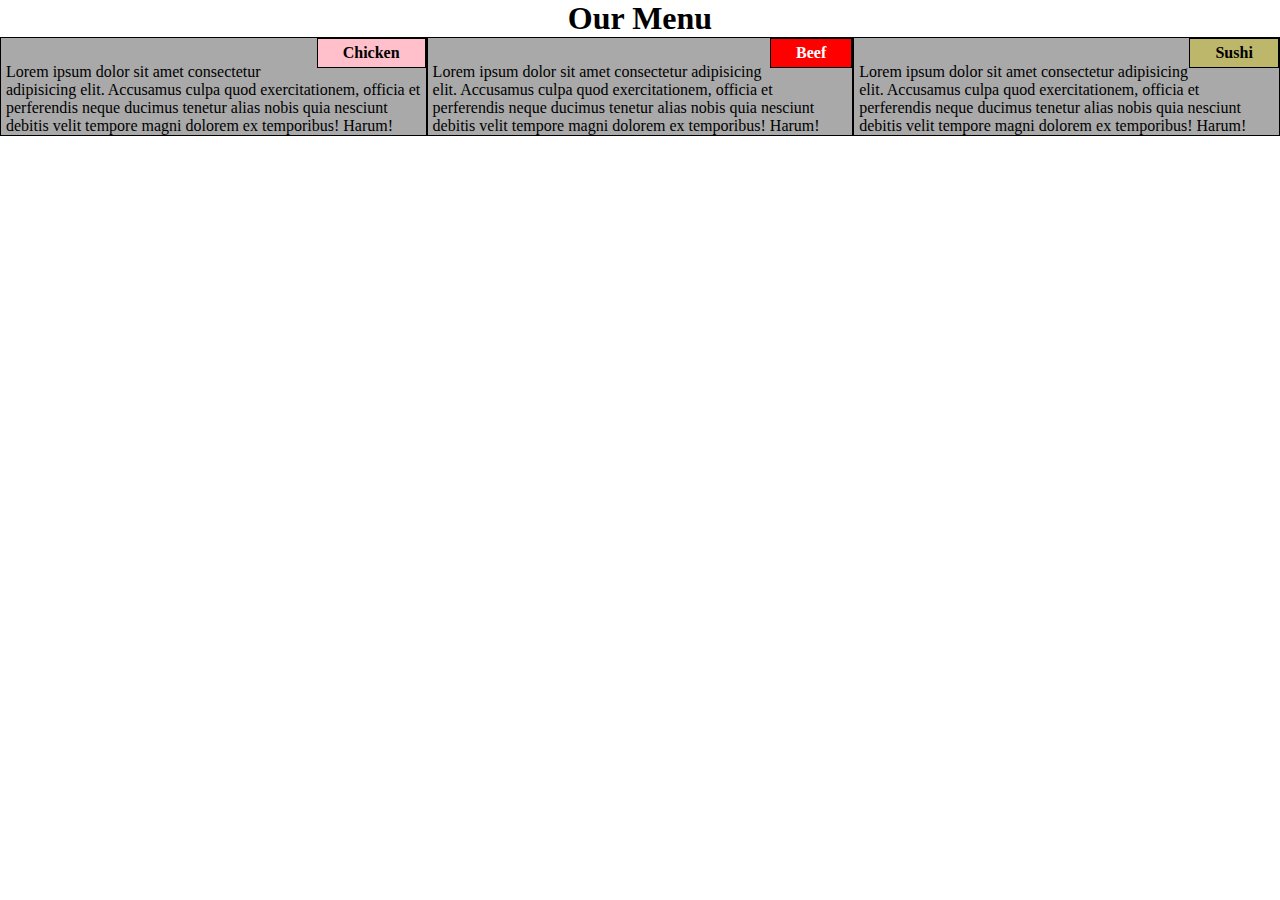
<file: module2-solution/index.html>
<!DOCTYPE html>
<html lang="en">
<head>
    <meta charset="UTF-8">
    <meta http-equiv="X-UA-Compatible" content="IE=edge">
    <meta name="viewport" content="width=device-width, initial-scale=1.0">
    <link rel="stylesheet" href="css/style.css">
    <title>Document</title>
</head>
<body>
    <h1>Our Menu</h1>
    <div class="div">
        <div class="col-lg-4 col-md-6 col-sm-12">
            <div id="chicken" class="head">Chicken</div>
            <p>Lorem ipsum dolor sit amet consectetur adipisicing elit. Accusamus culpa quod exercitationem, officia et perferendis neque ducimus tenetur alias nobis quia nesciunt debitis velit tempore magni dolorem ex temporibus! Harum!</p>
        </div>
        <div class="col-lg-4 col-md-6 col-sm-12">
            <div id="beef" class="head">Beef</div>
            <p>Lorem ipsum dolor sit amet consectetur adipisicing elit. Accusamus culpa quod exercitationem, officia et perferendis neque ducimus tenetur alias nobis quia nesciunt debitis velit tempore magni dolorem ex temporibus! Harum!</p>
        </div>
        <div class="col-lg-4 col-md-12 col-sm-12">
            <div id="sushi" class="head">Sushi</div>
            <p>Lorem ipsum dolor sit amet consectetur adipisicing elit. Accusamus culpa quod exercitationem, officia et perferendis neque ducimus tenetur alias nobis quia nesciunt debitis velit tempore magni dolorem ex temporibus! Harum!</p>
        </div>
    </div>    
</body>
</html>
</file>
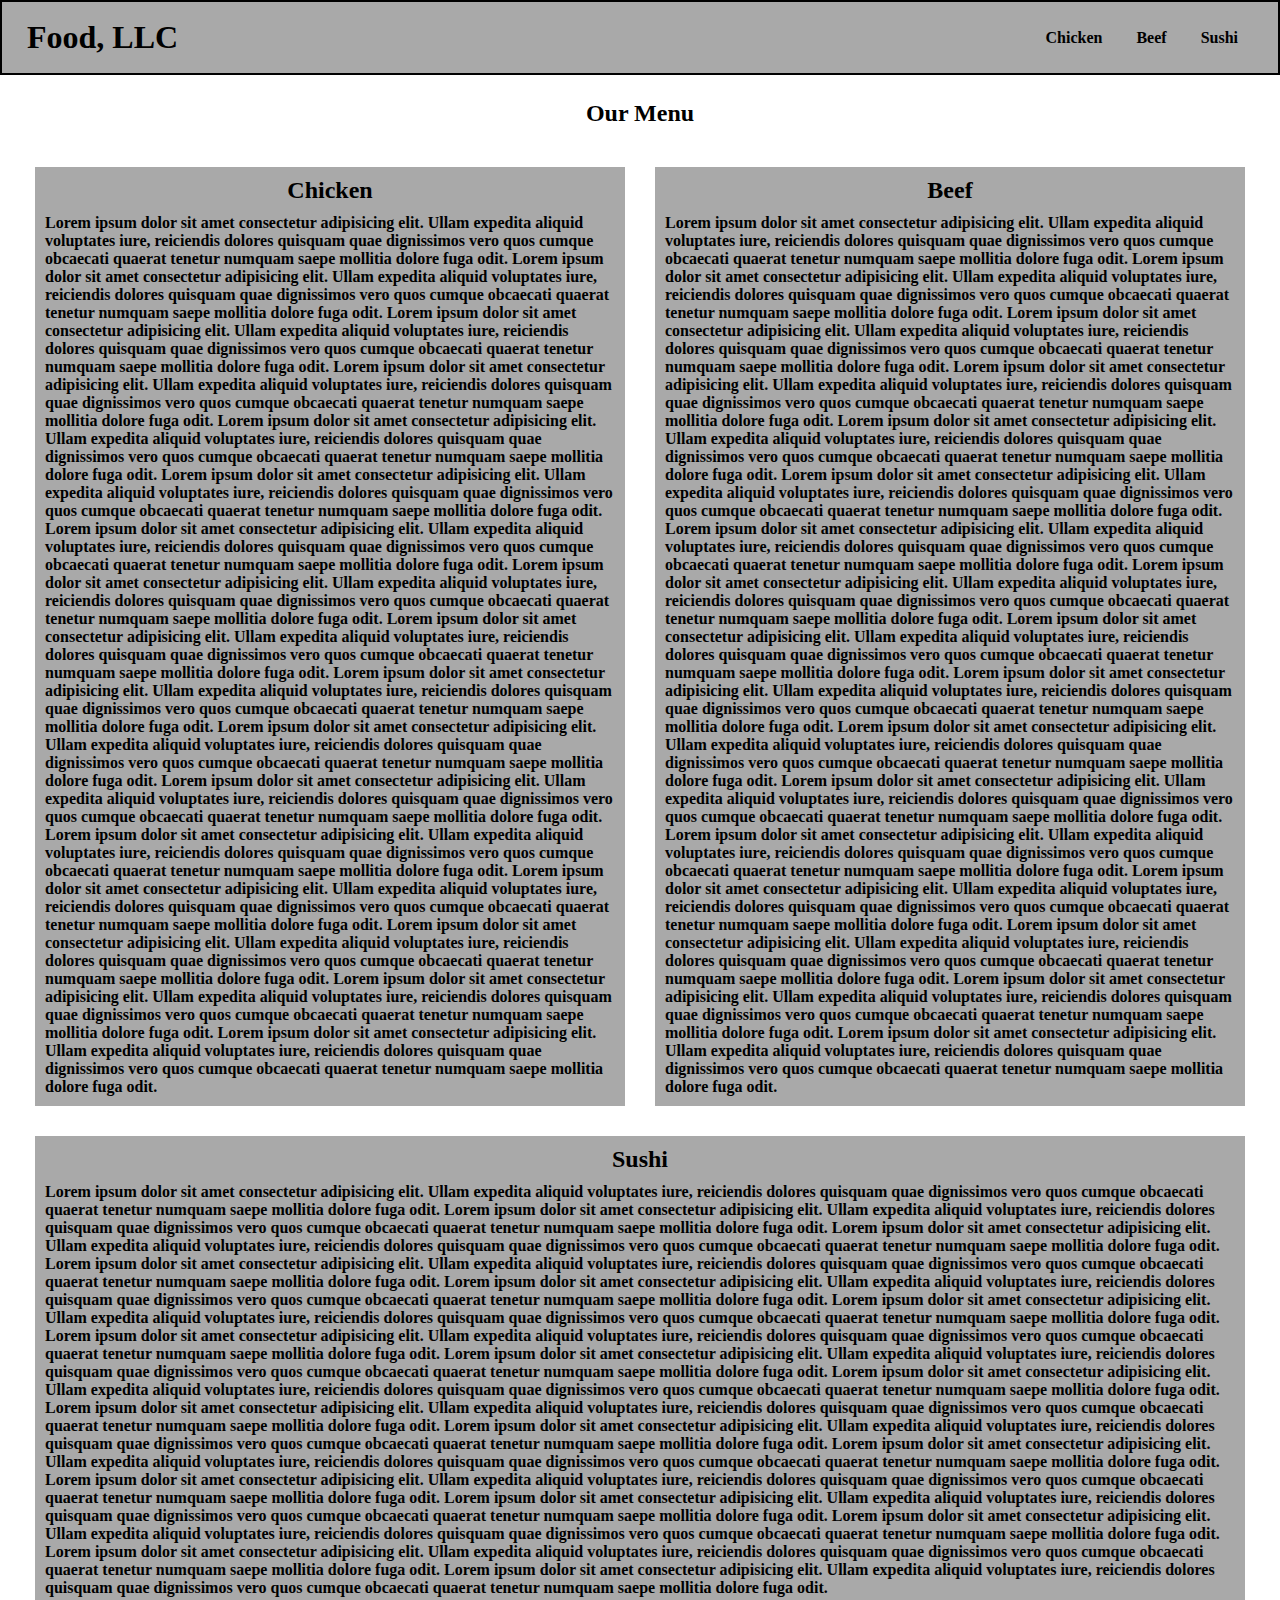
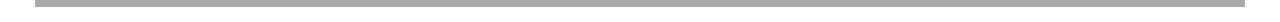
<file: module3-solution/mod3-solution-optional-without-bootstrap/index.html>
<!DOCTYPE html>
<html lang="en">
<head>
    <meta charset="UTF-8">
    <meta http-equiv="X-UA-Compatible" content="IE=edge">
    <meta name="viewport" content="width=device-width, initial-scale=1.0">
    <link rel="stylesheet" href="style.css">
    <link href='https://unpkg.com/boxicons@2.1.4/css/boxicons.min.css' rel='stylesheet'>
    <title>Assignment Solution for Module 3</title>
</head>
<body>
    <div class="header">
        <h1 class="title">
            Food, LLC
        </h1>
        <div class="menu-title">
            <a href="#">Chicken</a>
            <a href="#">Beef</a>
            <a href="#">Sushi</a>
        </div>
        <button onclick="toggleMenu()" id="menu-box"><i class='bx bx-menu'></i></button>
    </div>
    <ul id="menu_list" class="drop_down_menu">
        <li><a href="#">Chicken</a></li>
        <li><a href="#">Beef</a></li>
        <li><a href="#">Sushi</a></li>
    </ul>
    <h2 class="our_menu">Our Menu</h2>
    <div class="menu_detail">
        <section class="chicken">
            <h3>Chicken</h3>
            <p>Lorem ipsum dolor sit amet consectetur adipisicing elit. Ullam expedita aliquid voluptates iure, reiciendis dolores quisquam quae dignissimos vero quos cumque
            obcaecati quaerat tenetur numquam saepe mollitia dolore fuga odit. Lorem ipsum dolor sit amet consectetur adipisicing elit. Ullam expedita aliquid voluptates iure, reiciendis dolores quisquam quae dignissimos vero quos cumque
            obcaecati quaerat tenetur numquam saepe mollitia dolore fuga odit. Lorem ipsum dolor sit amet consectetur adipisicing elit. Ullam expedita aliquid voluptates iure, reiciendis dolores quisquam quae dignissimos vero quos cumque
            obcaecati quaerat tenetur numquam saepe mollitia dolore fuga odit. Lorem ipsum dolor sit amet consectetur adipisicing elit. Ullam expedita aliquid voluptates iure, reiciendis dolores quisquam quae dignissimos vero quos cumque
            obcaecati quaerat tenetur numquam saepe mollitia dolore fuga odit. Lorem ipsum dolor sit amet consectetur adipisicing elit. Ullam expedita aliquid voluptates iure, reiciendis dolores quisquam quae dignissimos vero quos cumque
            obcaecati quaerat tenetur numquam saepe mollitia dolore fuga odit. Lorem ipsum dolor sit amet consectetur adipisicing elit. Ullam expedita aliquid voluptates iure, reiciendis dolores quisquam quae dignissimos vero quos cumque
            obcaecati quaerat tenetur numquam saepe mollitia dolore fuga odit. Lorem ipsum dolor sit amet consectetur adipisicing elit. Ullam expedita aliquid voluptates iure, reiciendis dolores quisquam quae dignissimos vero quos cumque
            obcaecati quaerat tenetur numquam saepe mollitia dolore fuga odit. Lorem ipsum dolor sit amet consectetur adipisicing elit. Ullam expedita aliquid voluptates iure, reiciendis dolores quisquam quae dignissimos vero quos cumque
            obcaecati quaerat tenetur numquam saepe mollitia dolore fuga odit. Lorem ipsum dolor sit amet consectetur adipisicing elit. Ullam expedita aliquid voluptates iure, reiciendis dolores quisquam quae dignissimos vero quos cumque
            obcaecati quaerat tenetur numquam saepe mollitia dolore fuga odit. Lorem ipsum dolor sit amet consectetur adipisicing elit. Ullam expedita aliquid voluptates iure, reiciendis dolores quisquam quae dignissimos vero quos cumque
            obcaecati quaerat tenetur numquam saepe mollitia dolore fuga odit. Lorem ipsum dolor sit amet consectetur adipisicing elit. Ullam expedita aliquid voluptates iure, reiciendis dolores quisquam quae dignissimos vero quos cumque
            obcaecati quaerat tenetur numquam saepe mollitia dolore fuga odit. Lorem ipsum dolor sit amet consectetur adipisicing elit. Ullam expedita aliquid voluptates iure, reiciendis dolores quisquam quae dignissimos vero quos cumque
            obcaecati quaerat tenetur numquam saepe mollitia dolore fuga odit. Lorem ipsum dolor sit amet consectetur adipisicing elit. Ullam expedita aliquid voluptates iure, reiciendis dolores quisquam quae dignissimos vero quos cumque
            obcaecati quaerat tenetur numquam saepe mollitia dolore fuga odit. Lorem ipsum dolor sit amet consectetur adipisicing elit. Ullam expedita aliquid voluptates iure, reiciendis dolores quisquam quae dignissimos vero quos cumque
            obcaecati quaerat tenetur numquam saepe mollitia dolore fuga odit. Lorem ipsum dolor sit amet consectetur adipisicing elit. Ullam expedita aliquid voluptates iure, reiciendis dolores quisquam quae dignissimos vero quos cumque
            obcaecati quaerat tenetur numquam saepe mollitia dolore fuga odit. Lorem ipsum dolor sit amet consectetur adipisicing elit. Ullam expedita aliquid voluptates iure, reiciendis dolores quisquam quae dignissimos vero quos cumque
            obcaecati quaerat tenetur numquam saepe mollitia dolore fuga odit. Lorem ipsum dolor sit amet consectetur adipisicing elit. Ullam expedita aliquid voluptates iure, reiciendis dolores quisquam quae dignissimos vero quos cumque
            obcaecati quaerat tenetur numquam saepe mollitia dolore fuga odit.
            </p>
        </section>
        <section class="beef">
            <h3>Beef</h3>
            <p>Lorem ipsum dolor sit amet consectetur adipisicing elit. Ullam expedita aliquid voluptates iure, reiciendis dolores quisquam quae dignissimos vero quos cumque
            obcaecati quaerat tenetur numquam saepe mollitia dolore fuga odit. Lorem ipsum dolor sit amet consectetur adipisicing elit. Ullam expedita aliquid voluptates iure, reiciendis dolores quisquam quae dignissimos vero quos cumque
            obcaecati quaerat tenetur numquam saepe mollitia dolore fuga odit. Lorem ipsum dolor sit amet consectetur adipisicing elit. Ullam expedita aliquid voluptates iure, reiciendis dolores quisquam quae dignissimos vero quos cumque
            obcaecati quaerat tenetur numquam saepe mollitia dolore fuga odit. Lorem ipsum dolor sit amet consectetur adipisicing elit. Ullam expedita aliquid voluptates iure, reiciendis dolores quisquam quae dignissimos vero quos cumque
            obcaecati quaerat tenetur numquam saepe mollitia dolore fuga odit. Lorem ipsum dolor sit amet consectetur adipisicing elit. Ullam expedita aliquid voluptates iure, reiciendis dolores quisquam quae dignissimos vero quos cumque
            obcaecati quaerat tenetur numquam saepe mollitia dolore fuga odit. Lorem ipsum dolor sit amet consectetur adipisicing elit. Ullam expedita aliquid voluptates iure, reiciendis dolores quisquam quae dignissimos vero quos cumque
            obcaecati quaerat tenetur numquam saepe mollitia dolore fuga odit. Lorem ipsum dolor sit amet consectetur adipisicing elit. Ullam expedita aliquid voluptates iure, reiciendis dolores quisquam quae dignissimos vero quos cumque
            obcaecati quaerat tenetur numquam saepe mollitia dolore fuga odit. Lorem ipsum dolor sit amet consectetur adipisicing elit. Ullam expedita aliquid voluptates iure, reiciendis dolores quisquam quae dignissimos vero quos cumque
            obcaecati quaerat tenetur numquam saepe mollitia dolore fuga odit. Lorem ipsum dolor sit amet consectetur adipisicing elit. Ullam expedita aliquid voluptates iure, reiciendis dolores quisquam quae dignissimos vero quos cumque
            obcaecati quaerat tenetur numquam saepe mollitia dolore fuga odit. Lorem ipsum dolor sit amet consectetur adipisicing elit. Ullam expedita aliquid voluptates iure, reiciendis dolores quisquam quae dignissimos vero quos cumque
            obcaecati quaerat tenetur numquam saepe mollitia dolore fuga odit. Lorem ipsum dolor sit amet consectetur adipisicing elit. Ullam expedita aliquid voluptates iure, reiciendis dolores quisquam quae dignissimos vero quos cumque
            obcaecati quaerat tenetur numquam saepe mollitia dolore fuga odit. Lorem ipsum dolor sit amet consectetur adipisicing elit. Ullam expedita aliquid voluptates iure, reiciendis dolores quisquam quae dignissimos vero quos cumque
            obcaecati quaerat tenetur numquam saepe mollitia dolore fuga odit. Lorem ipsum dolor sit amet consectetur adipisicing elit. Ullam expedita aliquid voluptates iure, reiciendis dolores quisquam quae dignissimos vero quos cumque
            obcaecati quaerat tenetur numquam saepe mollitia dolore fuga odit. Lorem ipsum dolor sit amet consectetur adipisicing elit. Ullam expedita aliquid voluptates iure, reiciendis dolores quisquam quae dignissimos vero quos cumque
            obcaecati quaerat tenetur numquam saepe mollitia dolore fuga odit. Lorem ipsum dolor sit amet consectetur adipisicing elit. Ullam expedita aliquid voluptates iure, reiciendis dolores quisquam quae dignissimos vero quos cumque
            obcaecati quaerat tenetur numquam saepe mollitia dolore fuga odit. Lorem ipsum dolor sit amet consectetur adipisicing elit. Ullam expedita aliquid voluptates iure, reiciendis dolores quisquam quae dignissimos vero quos cumque
            obcaecati quaerat tenetur numquam saepe mollitia dolore fuga odit. Lorem ipsum dolor sit amet consectetur adipisicing elit. Ullam expedita aliquid voluptates iure, reiciendis dolores quisquam quae dignissimos vero quos cumque
            obcaecati quaerat tenetur numquam saepe mollitia dolore fuga odit.
            </p>
        </section>
        <section class="sushi">
            <h3>Sushi</h3>
            <p>Lorem ipsum dolor sit amet consectetur adipisicing elit. Ullam expedita aliquid voluptates iure, reiciendis dolores quisquam quae dignissimos vero quos cumque
            obcaecati quaerat tenetur numquam saepe mollitia dolore fuga odit. Lorem ipsum dolor sit amet consectetur adipisicing elit. Ullam expedita aliquid voluptates iure, reiciendis dolores quisquam quae dignissimos vero quos cumque
            obcaecati quaerat tenetur numquam saepe mollitia dolore fuga odit. Lorem ipsum dolor sit amet consectetur adipisicing elit. Ullam expedita aliquid voluptates iure, reiciendis dolores quisquam quae dignissimos vero quos cumque
            obcaecati quaerat tenetur numquam saepe mollitia dolore fuga odit. Lorem ipsum dolor sit amet consectetur adipisicing elit. Ullam expedita aliquid voluptates iure, reiciendis dolores quisquam quae dignissimos vero quos cumque
            obcaecati quaerat tenetur numquam saepe mollitia dolore fuga odit. Lorem ipsum dolor sit amet consectetur adipisicing elit. Ullam expedita aliquid voluptates iure, reiciendis dolores quisquam quae dignissimos vero quos cumque
            obcaecati quaerat tenetur numquam saepe mollitia dolore fuga odit. Lorem ipsum dolor sit amet consectetur adipisicing elit. Ullam expedita aliquid voluptates iure, reiciendis dolores quisquam quae dignissimos vero quos cumque
            obcaecati quaerat tenetur numquam saepe mollitia dolore fuga odit. Lorem ipsum dolor sit amet consectetur adipisicing elit. Ullam expedita aliquid voluptates iure, reiciendis dolores quisquam quae dignissimos vero quos cumque
            obcaecati quaerat tenetur numquam saepe mollitia dolore fuga odit. Lorem ipsum dolor sit amet consectetur adipisicing elit. Ullam expedita aliquid voluptates iure, reiciendis dolores quisquam quae dignissimos vero quos cumque
            obcaecati quaerat tenetur numquam saepe mollitia dolore fuga odit. Lorem ipsum dolor sit amet consectetur adipisicing elit. Ullam expedita aliquid voluptates iure, reiciendis dolores quisquam quae dignissimos vero quos cumque
            obcaecati quaerat tenetur numquam saepe mollitia dolore fuga odit. Lorem ipsum dolor sit amet consectetur adipisicing elit. Ullam expedita aliquid voluptates iure, reiciendis dolores quisquam quae dignissimos vero quos cumque
            obcaecati quaerat tenetur numquam saepe mollitia dolore fuga odit. Lorem ipsum dolor sit amet consectetur adipisicing elit. Ullam expedita aliquid voluptates iure, reiciendis dolores quisquam quae dignissimos vero quos cumque
            obcaecati quaerat tenetur numquam saepe mollitia dolore fuga odit. Lorem ipsum dolor sit amet consectetur adipisicing elit. Ullam expedita aliquid voluptates iure, reiciendis dolores quisquam quae dignissimos vero quos cumque
            obcaecati quaerat tenetur numquam saepe mollitia dolore fuga odit. Lorem ipsum dolor sit amet consectetur adipisicing elit. Ullam expedita aliquid voluptates iure, reiciendis dolores quisquam quae dignissimos vero quos cumque
            obcaecati quaerat tenetur numquam saepe mollitia dolore fuga odit. Lorem ipsum dolor sit amet consectetur adipisicing elit. Ullam expedita aliquid voluptates iure, reiciendis dolores quisquam quae dignissimos vero quos cumque
            obcaecati quaerat tenetur numquam saepe mollitia dolore fuga odit. Lorem ipsum dolor sit amet consectetur adipisicing elit. Ullam expedita aliquid voluptates iure, reiciendis dolores quisquam quae dignissimos vero quos cumque
            obcaecati quaerat tenetur numquam saepe mollitia dolore fuga odit. Lorem ipsum dolor sit amet consectetur adipisicing elit. Ullam expedita aliquid voluptates iure, reiciendis dolores quisquam quae dignissimos vero quos cumque
            obcaecati quaerat tenetur numquam saepe mollitia dolore fuga odit. Lorem ipsum dolor sit amet consectetur adipisicing elit. Ullam expedita aliquid voluptates iure, reiciendis dolores quisquam quae dignissimos vero quos cumque
            obcaecati quaerat tenetur numquam saepe mollitia dolore fuga odit.
            </p>
        </section>
    </div>
</body>

<script src="script.js"></script>
</html>
</file>
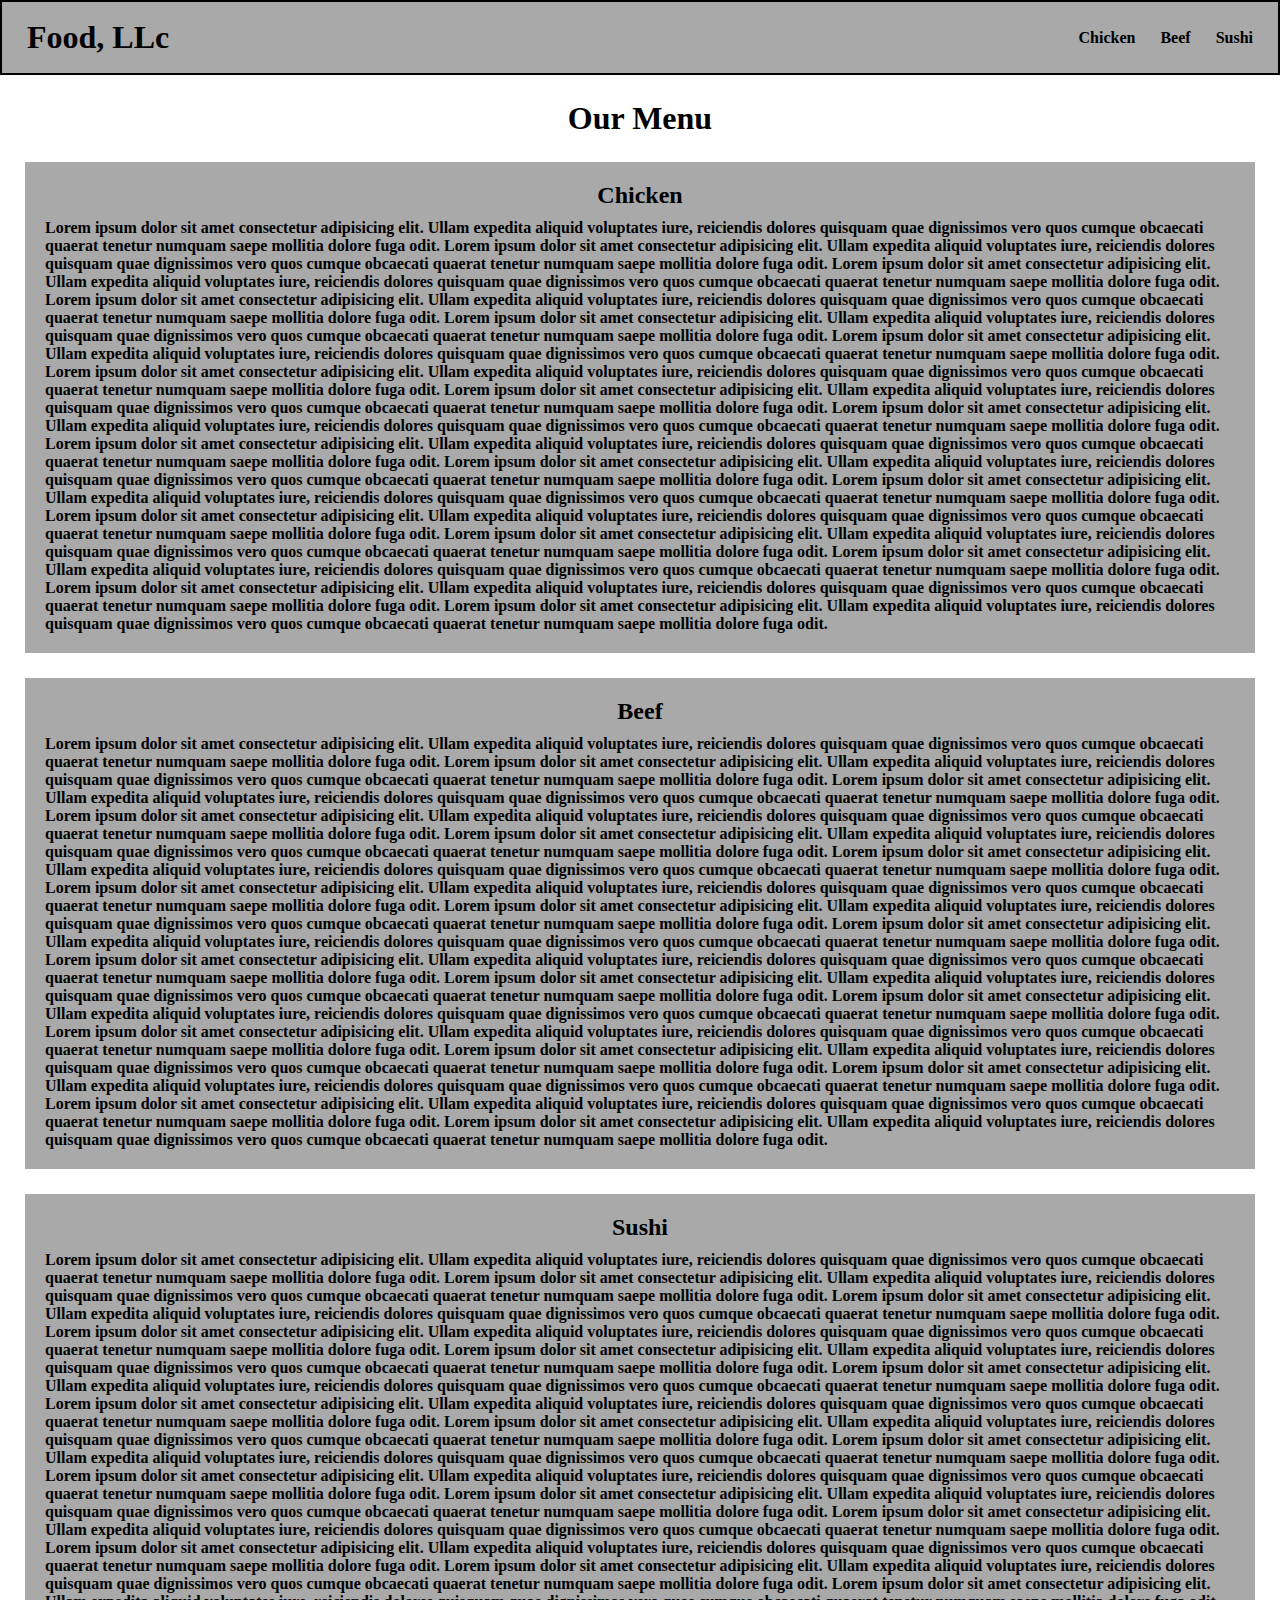
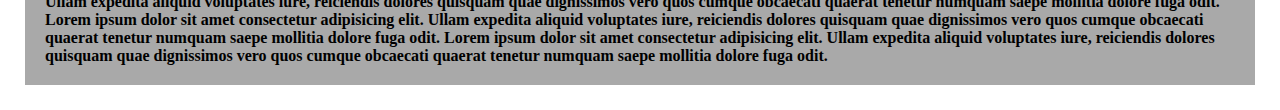
<file: module3-solution/mod3-solution-without-bootstrap/index.html>
<!DOCTYPE html>
<html lang="en">
<head>
    <meta charset="UTF-8">
    <meta http-equiv="X-UA-Compatible" content="IE=edge">
    <meta name="viewport" content="width=device-width, initial-scale=1.0">
    <link rel="stylesheet" href="style.css">
    <link href='https://unpkg.com/boxicons@2.1.4/css/boxicons.min.css' rel='stylesheet'>
    <title>Assignment Solution for Module 3</title>
</head>
<body>
    <header class="header">
        <h1 class="title">
            Food, LLc
        </h1>
        <div class="menu-title">
            <a href="#">Chicken</a>
            <a href="#">Beef</a>
            <a href="#">Sushi</a>
        </div>
        <button onclick="toggleMenu()" id="menu-box"><i class='bx bx-menu'></i></button>
    </header>
    <div class="container">
        <ul id="menu_list" class="drop_down_menu">
            <li><a href="#">Chicken</a></li>
            <li><a href="#">Beef</a></li>
            <li><a href="#">Sushi</a></li>
        </ul>
        <h2 class="menu">Our Menu</h2>
        <section class="chicken">
            <h3>Chicken</h3>
            <p>Lorem ipsum dolor sit amet consectetur adipisicing elit. Ullam expedita aliquid voluptates iure, reiciendis dolores quisquam quae dignissimos vero quos cumque
            obcaecati quaerat tenetur numquam saepe mollitia dolore fuga odit. Lorem ipsum dolor sit amet consectetur adipisicing elit. Ullam expedita aliquid voluptates iure, reiciendis dolores quisquam quae dignissimos vero quos cumque
            obcaecati quaerat tenetur numquam saepe mollitia dolore fuga odit. Lorem ipsum dolor sit amet consectetur adipisicing elit. Ullam expedita aliquid voluptates iure, reiciendis dolores quisquam quae dignissimos vero quos cumque
            obcaecati quaerat tenetur numquam saepe mollitia dolore fuga odit. Lorem ipsum dolor sit amet consectetur adipisicing elit. Ullam expedita aliquid voluptates iure, reiciendis dolores quisquam quae dignissimos vero quos cumque
            obcaecati quaerat tenetur numquam saepe mollitia dolore fuga odit. Lorem ipsum dolor sit amet consectetur adipisicing elit. Ullam expedita aliquid voluptates iure, reiciendis dolores quisquam quae dignissimos vero quos cumque
            obcaecati quaerat tenetur numquam saepe mollitia dolore fuga odit. Lorem ipsum dolor sit amet consectetur adipisicing elit. Ullam expedita aliquid voluptates iure, reiciendis dolores quisquam quae dignissimos vero quos cumque
            obcaecati quaerat tenetur numquam saepe mollitia dolore fuga odit. Lorem ipsum dolor sit amet consectetur adipisicing elit. Ullam expedita aliquid voluptates iure, reiciendis dolores quisquam quae dignissimos vero quos cumque
            obcaecati quaerat tenetur numquam saepe mollitia dolore fuga odit. Lorem ipsum dolor sit amet consectetur adipisicing elit. Ullam expedita aliquid voluptates iure, reiciendis dolores quisquam quae dignissimos vero quos cumque
            obcaecati quaerat tenetur numquam saepe mollitia dolore fuga odit. Lorem ipsum dolor sit amet consectetur adipisicing elit. Ullam expedita aliquid voluptates iure, reiciendis dolores quisquam quae dignissimos vero quos cumque
            obcaecati quaerat tenetur numquam saepe mollitia dolore fuga odit. Lorem ipsum dolor sit amet consectetur adipisicing elit. Ullam expedita aliquid voluptates iure, reiciendis dolores quisquam quae dignissimos vero quos cumque
            obcaecati quaerat tenetur numquam saepe mollitia dolore fuga odit. Lorem ipsum dolor sit amet consectetur adipisicing elit. Ullam expedita aliquid voluptates iure, reiciendis dolores quisquam quae dignissimos vero quos cumque
            obcaecati quaerat tenetur numquam saepe mollitia dolore fuga odit. Lorem ipsum dolor sit amet consectetur adipisicing elit. Ullam expedita aliquid voluptates iure, reiciendis dolores quisquam quae dignissimos vero quos cumque
            obcaecati quaerat tenetur numquam saepe mollitia dolore fuga odit. Lorem ipsum dolor sit amet consectetur adipisicing elit. Ullam expedita aliquid voluptates iure, reiciendis dolores quisquam quae dignissimos vero quos cumque
            obcaecati quaerat tenetur numquam saepe mollitia dolore fuga odit. Lorem ipsum dolor sit amet consectetur adipisicing elit. Ullam expedita aliquid voluptates iure, reiciendis dolores quisquam quae dignissimos vero quos cumque
            obcaecati quaerat tenetur numquam saepe mollitia dolore fuga odit. Lorem ipsum dolor sit amet consectetur adipisicing elit. Ullam expedita aliquid voluptates iure, reiciendis dolores quisquam quae dignissimos vero quos cumque
            obcaecati quaerat tenetur numquam saepe mollitia dolore fuga odit. Lorem ipsum dolor sit amet consectetur adipisicing elit. Ullam expedita aliquid voluptates iure, reiciendis dolores quisquam quae dignissimos vero quos cumque
            obcaecati quaerat tenetur numquam saepe mollitia dolore fuga odit. Lorem ipsum dolor sit amet consectetur adipisicing elit. Ullam expedita aliquid voluptates iure, reiciendis dolores quisquam quae dignissimos vero quos cumque
            obcaecati quaerat tenetur numquam saepe mollitia dolore fuga odit.
            </p>
        </section>
        <section class="beef">
            <h3>Beef</h3>
            <p>Lorem ipsum dolor sit amet consectetur adipisicing elit. Ullam expedita aliquid voluptates iure, reiciendis dolores quisquam quae dignissimos vero quos cumque
            obcaecati quaerat tenetur numquam saepe mollitia dolore fuga odit. Lorem ipsum dolor sit amet consectetur adipisicing elit. Ullam expedita aliquid voluptates iure, reiciendis dolores quisquam quae dignissimos vero quos cumque
            obcaecati quaerat tenetur numquam saepe mollitia dolore fuga odit. Lorem ipsum dolor sit amet consectetur adipisicing elit. Ullam expedita aliquid voluptates iure, reiciendis dolores quisquam quae dignissimos vero quos cumque
            obcaecati quaerat tenetur numquam saepe mollitia dolore fuga odit. Lorem ipsum dolor sit amet consectetur adipisicing elit. Ullam expedita aliquid voluptates iure, reiciendis dolores quisquam quae dignissimos vero quos cumque
            obcaecati quaerat tenetur numquam saepe mollitia dolore fuga odit. Lorem ipsum dolor sit amet consectetur adipisicing elit. Ullam expedita aliquid voluptates iure, reiciendis dolores quisquam quae dignissimos vero quos cumque
            obcaecati quaerat tenetur numquam saepe mollitia dolore fuga odit. Lorem ipsum dolor sit amet consectetur adipisicing elit. Ullam expedita aliquid voluptates iure, reiciendis dolores quisquam quae dignissimos vero quos cumque
            obcaecati quaerat tenetur numquam saepe mollitia dolore fuga odit. Lorem ipsum dolor sit amet consectetur adipisicing elit. Ullam expedita aliquid voluptates iure, reiciendis dolores quisquam quae dignissimos vero quos cumque
            obcaecati quaerat tenetur numquam saepe mollitia dolore fuga odit. Lorem ipsum dolor sit amet consectetur adipisicing elit. Ullam expedita aliquid voluptates iure, reiciendis dolores quisquam quae dignissimos vero quos cumque
            obcaecati quaerat tenetur numquam saepe mollitia dolore fuga odit. Lorem ipsum dolor sit amet consectetur adipisicing elit. Ullam expedita aliquid voluptates iure, reiciendis dolores quisquam quae dignissimos vero quos cumque
            obcaecati quaerat tenetur numquam saepe mollitia dolore fuga odit. Lorem ipsum dolor sit amet consectetur adipisicing elit. Ullam expedita aliquid voluptates iure, reiciendis dolores quisquam quae dignissimos vero quos cumque
            obcaecati quaerat tenetur numquam saepe mollitia dolore fuga odit. Lorem ipsum dolor sit amet consectetur adipisicing elit. Ullam expedita aliquid voluptates iure, reiciendis dolores quisquam quae dignissimos vero quos cumque
            obcaecati quaerat tenetur numquam saepe mollitia dolore fuga odit. Lorem ipsum dolor sit amet consectetur adipisicing elit. Ullam expedita aliquid voluptates iure, reiciendis dolores quisquam quae dignissimos vero quos cumque
            obcaecati quaerat tenetur numquam saepe mollitia dolore fuga odit. Lorem ipsum dolor sit amet consectetur adipisicing elit. Ullam expedita aliquid voluptates iure, reiciendis dolores quisquam quae dignissimos vero quos cumque
            obcaecati quaerat tenetur numquam saepe mollitia dolore fuga odit. Lorem ipsum dolor sit amet consectetur adipisicing elit. Ullam expedita aliquid voluptates iure, reiciendis dolores quisquam quae dignissimos vero quos cumque
            obcaecati quaerat tenetur numquam saepe mollitia dolore fuga odit. Lorem ipsum dolor sit amet consectetur adipisicing elit. Ullam expedita aliquid voluptates iure, reiciendis dolores quisquam quae dignissimos vero quos cumque
            obcaecati quaerat tenetur numquam saepe mollitia dolore fuga odit. Lorem ipsum dolor sit amet consectetur adipisicing elit. Ullam expedita aliquid voluptates iure, reiciendis dolores quisquam quae dignissimos vero quos cumque
            obcaecati quaerat tenetur numquam saepe mollitia dolore fuga odit. Lorem ipsum dolor sit amet consectetur adipisicing elit. Ullam expedita aliquid voluptates iure, reiciendis dolores quisquam quae dignissimos vero quos cumque
            obcaecati quaerat tenetur numquam saepe mollitia dolore fuga odit.
            </p>
        </section>
        <section class="sushi">
            <h3>Sushi</h3>
            <p>Lorem ipsum dolor sit amet consectetur adipisicing elit. Ullam expedita aliquid voluptates iure, reiciendis dolores quisquam quae dignissimos vero quos cumque
            obcaecati quaerat tenetur numquam saepe mollitia dolore fuga odit. Lorem ipsum dolor sit amet consectetur adipisicing elit. Ullam expedita aliquid voluptates iure, reiciendis dolores quisquam quae dignissimos vero quos cumque
            obcaecati quaerat tenetur numquam saepe mollitia dolore fuga odit. Lorem ipsum dolor sit amet consectetur adipisicing elit. Ullam expedita aliquid voluptates iure, reiciendis dolores quisquam quae dignissimos vero quos cumque
            obcaecati quaerat tenetur numquam saepe mollitia dolore fuga odit. Lorem ipsum dolor sit amet consectetur adipisicing elit. Ullam expedita aliquid voluptates iure, reiciendis dolores quisquam quae dignissimos vero quos cumque
            obcaecati quaerat tenetur numquam saepe mollitia dolore fuga odit. Lorem ipsum dolor sit amet consectetur adipisicing elit. Ullam expedita aliquid voluptates iure, reiciendis dolores quisquam quae dignissimos vero quos cumque
            obcaecati quaerat tenetur numquam saepe mollitia dolore fuga odit. Lorem ipsum dolor sit amet consectetur adipisicing elit. Ullam expedita aliquid voluptates iure, reiciendis dolores quisquam quae dignissimos vero quos cumque
            obcaecati quaerat tenetur numquam saepe mollitia dolore fuga odit. Lorem ipsum dolor sit amet consectetur adipisicing elit. Ullam expedita aliquid voluptates iure, reiciendis dolores quisquam quae dignissimos vero quos cumque
            obcaecati quaerat tenetur numquam saepe mollitia dolore fuga odit. Lorem ipsum dolor sit amet consectetur adipisicing elit. Ullam expedita aliquid voluptates iure, reiciendis dolores quisquam quae dignissimos vero quos cumque
            obcaecati quaerat tenetur numquam saepe mollitia dolore fuga odit. Lorem ipsum dolor sit amet consectetur adipisicing elit. Ullam expedita aliquid voluptates iure, reiciendis dolores quisquam quae dignissimos vero quos cumque
            obcaecati quaerat tenetur numquam saepe mollitia dolore fuga odit. Lorem ipsum dolor sit amet consectetur adipisicing elit. Ullam expedita aliquid voluptates iure, reiciendis dolores quisquam quae dignissimos vero quos cumque
            obcaecati quaerat tenetur numquam saepe mollitia dolore fuga odit. Lorem ipsum dolor sit amet consectetur adipisicing elit. Ullam expedita aliquid voluptates iure, reiciendis dolores quisquam quae dignissimos vero quos cumque
            obcaecati quaerat tenetur numquam saepe mollitia dolore fuga odit. Lorem ipsum dolor sit amet consectetur adipisicing elit. Ullam expedita aliquid voluptates iure, reiciendis dolores quisquam quae dignissimos vero quos cumque
            obcaecati quaerat tenetur numquam saepe mollitia dolore fuga odit. Lorem ipsum dolor sit amet consectetur adipisicing elit. Ullam expedita aliquid voluptates iure, reiciendis dolores quisquam quae dignissimos vero quos cumque
            obcaecati quaerat tenetur numquam saepe mollitia dolore fuga odit. Lorem ipsum dolor sit amet consectetur adipisicing elit. Ullam expedita aliquid voluptates iure, reiciendis dolores quisquam quae dignissimos vero quos cumque
            obcaecati quaerat tenetur numquam saepe mollitia dolore fuga odit. Lorem ipsum dolor sit amet consectetur adipisicing elit. Ullam expedita aliquid voluptates iure, reiciendis dolores quisquam quae dignissimos vero quos cumque
            obcaecati quaerat tenetur numquam saepe mollitia dolore fuga odit. Lorem ipsum dolor sit amet consectetur adipisicing elit. Ullam expedita aliquid voluptates iure, reiciendis dolores quisquam quae dignissimos vero quos cumque
            obcaecati quaerat tenetur numquam saepe mollitia dolore fuga odit. Lorem ipsum dolor sit amet consectetur adipisicing elit. Ullam expedita aliquid voluptates iure, reiciendis dolores quisquam quae dignissimos vero quos cumque
            obcaecati quaerat tenetur numquam saepe mollitia dolore fuga odit.
            </p>
        </section>
    </div>

    <script src="script.js"></script>
</body>
</html>
</file>
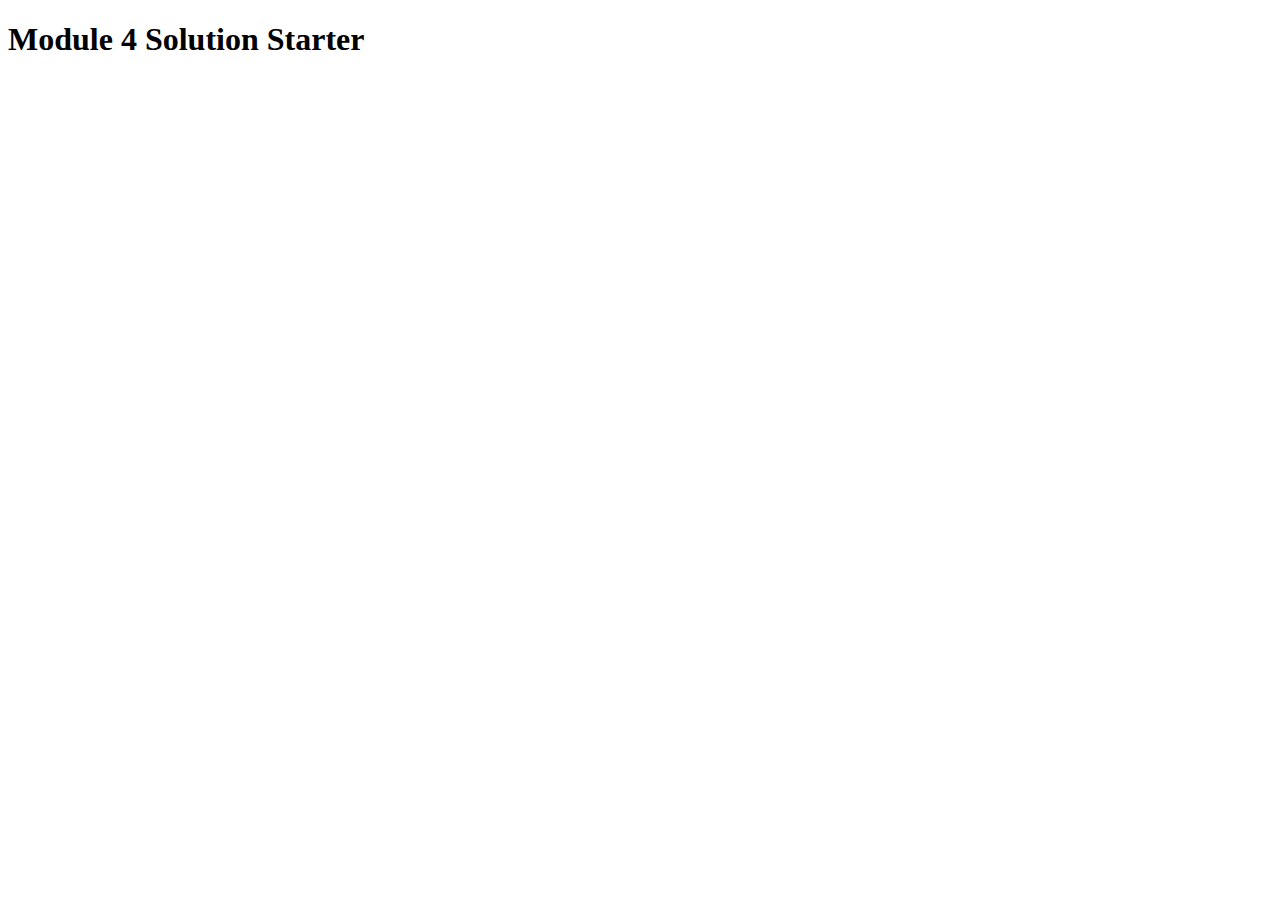
<file: module4-solution/easier/index.html>
<!DOCTYPE html>
<html>
<head>
  <meta charset="utf-8">
  <title>Module 4 Solution Starter</title>
  <script src="SpeakHello.js"></script>
  <script src="SpeakGoodBye.js"></script>
  <script src="script.js"></script>
</head>
<body>
  <h1>Module 4 Solution Starter</h1>
</body>
</html>
</file>
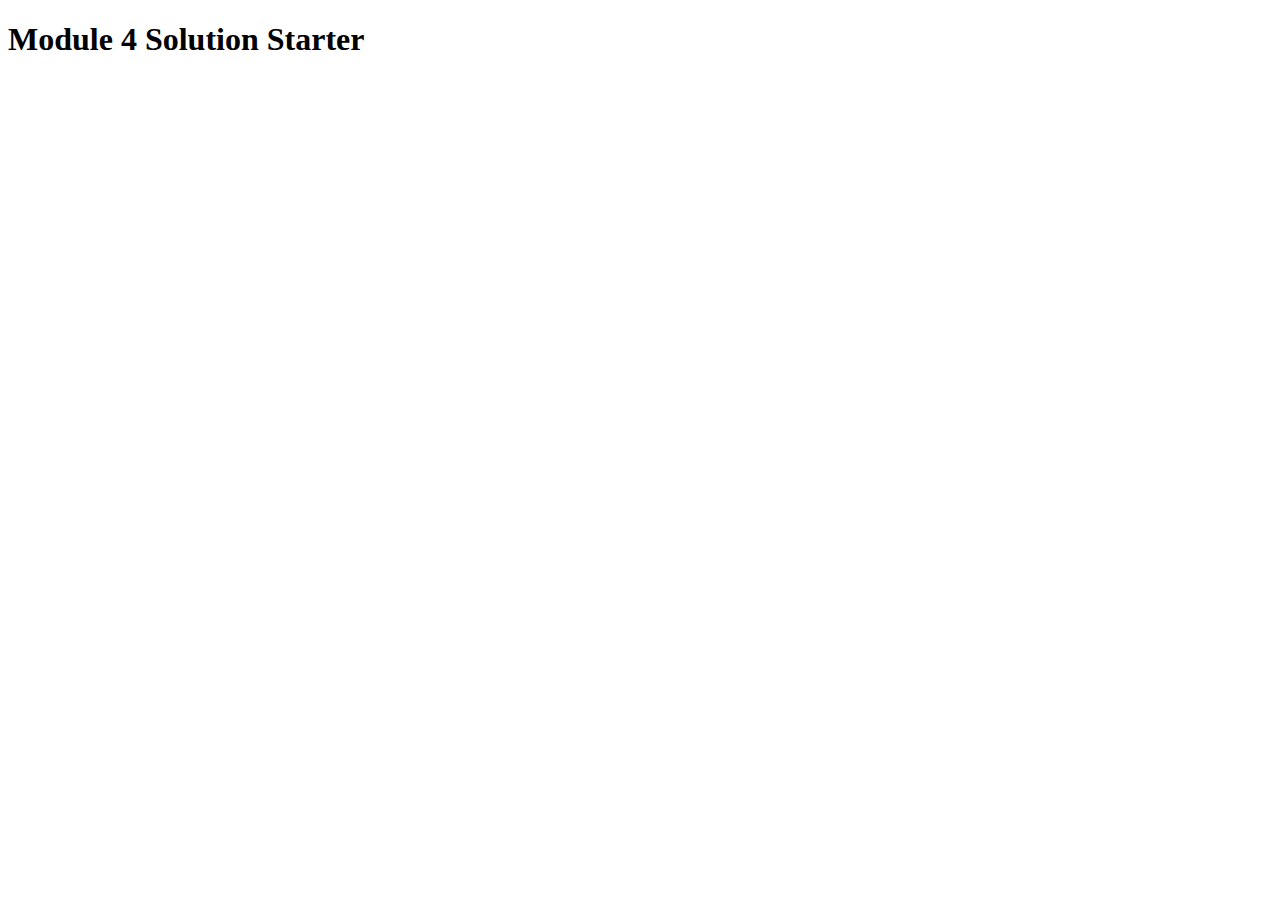
<file: module4-solution/harder/index.html>
<!DOCTYPE html>
<html>
<head>
  <meta charset="utf-8">
  <title>Module 4 Solution Starter</title>
  <script>
    var names = []; // DO NOT REMOVE
  </script>
  <script src="SpeakHello.js"></script>
  <script src="SpeakGoodBye.js"></script>
  <script src="script.js"></script>
</head>
<body>
  <h1>Module 4 Solution Starter</h1>
</body>
</html>
</file>
<file: module2-solution/css/style.css>
* {
    box-sizing: border-box;
    margin: 0;
    padding: 0;
}

.head {
    border: 1px black solid;
    float: right;
    padding-left: 25px;
    padding-right: 25px;
    padding-top: 5px;
    padding-bottom: 5px;
    font-weight: bold;
}

#chicken {
    background-color: pink;
}

#beef {
    background-color: red;
    color: #fff;
}

#sushi {
    background-color: darkkhaki;
}

.div {
    width: 100%;
}

h1 {
    text-align: center;
}

p {
    padding-top: 25px;
    padding-left: 5px;
    padding-right: 5px;
}

@media (min-width: 992px) {
    .col-lg-1, .col-lg-2, .col-lg-3, .col-lg-4, .col-lg-5, .col-lg-6, .col-lg-7, .col-lg-8, .col-lg-9, .col-lg-10, .col-lg-11, .col-lg-12 {
        float: left;
        border: 1px black solid;
        background-color: darkgray;
        margin-bottom: 15px;
    }
    .col-lg-1 {
        width: 8.33%;
    }
    .col-lg-2 {
        width: 16.66%;
    }
    .col-lg-3 {
        width: 25%;
    }
    .col-lg-4 {
        width: 33.33%;
    }
    .col-lg-5 {
        width: 41.66%;
    }
    .col-lg-6 {
        width: 50%;
    }
    .col-lg-7 {
        width: 58.33%;
    }
    .col-lg-8 {
        width: 66.66%;
    }
    .col-lg-9 {
        width: 75%;
    }
    .col-lg-10 {
        width: 83.33%;
    }
    .col-lg-11 {
        width: 91.66%;
    }
    .col-lg-12 {
        width: 100%;
    }
}

@media (min-width: 768px) and (max-width: 991px) {
    .col-md-1, .col-md-2, .col-md-3, .col-md-4, .col-md-5, .col-md-6, .col-md-7, .col-md-8, .col-md-9, .col-md-10, .col-md-11, .col-md-12 {
        float: left;
        border: 1px black solid;
        background-color: darkgray;
        margin-bottom: 15px;
    }
    .col-md-1 {
        width: 8.33%;
    }
    .col-md-2 {
        width: 16.66%;
    }
    .col-md-3 {
        width: 25%;
    }
    .col-md-4 {
        width: 33.33%;
    }
    .col-md-5 {
        width: 41.66%;
    }
    .col-md-6 {
        width: 50%;
    }
    .col-md-7 {
        width: 58.33%;
    }
    .col-md-8 {
        width: 66.66%;
    }
    .col-md-9 {
        width: 75%;
    }
    .col-md-10 {
        width: 83.33%;
    }
    .col-md-11 {
        width: 91.66%;
    }
    .col-md-12 {
        width: 100%;
    }
}

@media (max-width: 767px) {
    .col-sm-1, .col-sm-2, .col-sm-3, .col-sm-4, .col-sm-5, .col-sm-6, .col-sm-7, .col-sm-8, .col-sm-9, .col-sm-10, .col-sm-11, .col-sm-12 {
        float: left;
        border: 1px black solid;
        background-color: darkgray;
        margin: 15px;
        
    }
    .col-sm-1 {
        width: 8.33%;
    }
    .col-sm-2 {
        width: 16.66%;
    }
    .col-sm-3 {
        width: 25%;
    }
    .col-sm-4 {
        width: 33.33%;
    }
    .col-sm-5 {
        width: 41.66%;
    }
    .col-sm-6 {
        width: 50%;
    }
    .col-sm-7 {
        width: 58.33%;
    }
    .col-sm-8 {
        width: 66.66%;
    }
    .col-sm-9 {
        width: 75%;
    }
    .col-sm-10 {
        width: 83.33%;
    }
    .col-sm-11 {
        width: 91.66%;
    }
    .col-sm-12 {
        width: 100%;
    }
}
</file>
<file: module3-solution/mod3-solution-optional-without-bootstrap/style.css>
* {
    box-sizing: border-box;
    margin: 0;
    padding: 0;
}

@media (min-width: 1300.00px) {
    .header {
        display: flex;
        align-items: center;
        justify-content: space-between;
        border: black 2px solid;
        background-color: darkgrey;
        height: 75px;
    }

    .header .title {
        padding-left: 25px;
    }

    .header .menu-title {
        margin: 25px;
    }

    #menu-box {
        display: none;
    }

    .menu-title a {
        padding-left: 15px;
        padding-right: 15px;
        text-decoration: none;
        color: black;
        font-weight: bold;   
    }

    .menu-title a:hover {
        background-color: lightgrey;
    }

    .drop_down_menu {
        display: none;
    }

    .our_menu {
        margin: 25px;
        text-align: center;
    }

    .menu_detail section {
        background-color: darkgrey;
        margin: 25px;
        padding: 10px;
    }

    .menu_detail h3 {
        display: flex;
        justify-content: center;
        padding-bottom: 10px;
        font-size: 24px;
    }

    .menu_detail p {
        font-weight: bold;
    }
}

@media (max-width: 1299.99px) and (min-width: 767.00px) {
    .header {
        display: flex;
        align-items: center;
        justify-content: space-between;
        border: black 2px solid;
        background-color: darkgrey;
        height: 75px;
    }

    .header .title {
        margin-left: 25px;
    }

    .header .menu-title {
        margin-right: 25px;
    }

    #menu-box {
        display: none;
    }

    .menu-title a {
        padding-left: 15px;
        padding-right: 15px;
        text-decoration: none;
        color: black;
        font-weight: bold;
    }

    .menu-title a:hover {
        background-color: lightgrey;
    }

    .drop_down_menu {
        display: none;
    }

    .our_menu {
        margin: 25px;
        text-align: center;
    }

    .menu_detail {
        display: flex;
        flex-wrap: wrap;
        width: calc(100% - 40px);
        margin: auto;
    }

    .menu_detail section {
        margin: 15px;
        padding: 10px;
        background-color: darkgrey;
    }

    .menu_detail h3 {
        text-align: center;
        padding-bottom: 10px;
        font-size: 24px;
    }

    .menu_detail p {
        font-weight: bold;
    }

    .chicken {
        width: calc(50% - 30px);
    }

    .beef {
        width: calc(50% - 30px);
    }
}

@media (max-width: 766.99px) {
    .header {
        display: flex;
        align-items: center;
        justify-content: space-between;
        border: black 2px solid;
        background-color: darkgrey;
        height: 75px;
    }

    .header .title {
        margin-left: 25px;
    }

    #menu-box {
        margin-right: 25px;
        background-color: transparent;
        font-size: 24px;
        cursor: pointer;
        border: 2px black solid;
    }

    #menu-box:hover {
        border: 2px white solid;
        color: white;
    }

    .menu-title a {
        display: none;
    }

    .drop_down_menu {
        display: none;
    }

    .drop_down_menu.active {
        display: grid;
    }
    
    .drop_down_menu.active li {
        border: black 2px solid;
        border-top: none;
        text-align: center;
        padding: 5px;
    }

    .drop_down_menu.active a {
        text-decoration: none;
        color: black;
        font-weight: bold;
    }

    .drop_down_menu.active li:hover {
        background-color: lightgrey;
    }

    .our_menu {
        margin: 25px;
        text-align: center;
    }

    .menu_detail section {
        background-color: darkgrey;
        margin: 25px;
        padding: 10px;
    }

    .menu_detail h3 {
        text-align: center;
        margin: 15px;
    }
}
</file>
<file: module3-solution/mod3-solution-without-bootstrap/style.css>
* {
    box-sizing: border-box;
    margin: 0;
    padding: 0;
}

.header {
    display: flex;
    align-items: center;
    justify-content: space-between;
    border: black 2px solid;
    background-color: darkgrey;
    height: 75px;
}


.header .title {
    padding-left: 25px;
}

.container h3 {
    display: flex;
    justify-content: center;
}

.container .menu {
    display: flex;
    justify-content: center;
    padding-top: 25px;
    font-size: 2em;
}

.chicken {
    margin: 25px;
    padding: 20px;
    background-color: darkgrey;
}

.chicken h3 {
    display: flex;
    justify-content: center;
    padding-bottom: 10px;
    font-size: 24px;
}

.chicken p {
    color: black;
    font-weight: bold;
}

.beef {
    margin: 25px;
    padding: 20px;
    background-color: darkgrey;
}

.beef h3 {
    display: flex;
    justify-content: center;
    padding-bottom: 10px;
    font-size: 24px;
}

.beef p {
    color: black;
    font-weight: bold;
}

.sushi {
    margin: 25px;
    padding: 20px;
    background-color: darkgrey;
}

.sushi h3 {
    display: flex;
    justify-content: center;
    padding-bottom: 10px;
    font-size: 24px;
}

.sushi p {
    color: black;
    font-weight: bold;
}

@media (min-width: 767px) {

    .header .menu-title {
        display: flex;
        gap: 25px;
        margin-right: 25px;
    }

    .header .menu-title a {
        text-decoration: none;
        font-size: 16px;
        color: black;
        font-weight: bold;
    }

    #menu-box {
        display: none;
    }

    .container .drop_down_menu {
        display: none;
    }
}

@media (max-width: 766px) {

    .header .menu-title {
        display: none;
    }

    #menu-box {
        margin-right: 25px;
        cursor: pointer;
        border: black 1px solid;
        background-color: transparent;
        height: 30px;
        font-size: 2em;
    }

    #menu-box:hover {
        color: white;
        border-color: white;
    }

    .drop_down_menu {
        display: none;
    }
    
    .drop_down_menu.active {
        text-align: center;
        display: grid;
    }

    .drop_down_menu li {
        border: 2px black solid;
        border-top: none;
    }

    .drop_down_menu li a {
        text-decoration: none;
        font-size: 20px;
        font-weight: bold;
        color: black;
    }
}
</file>
